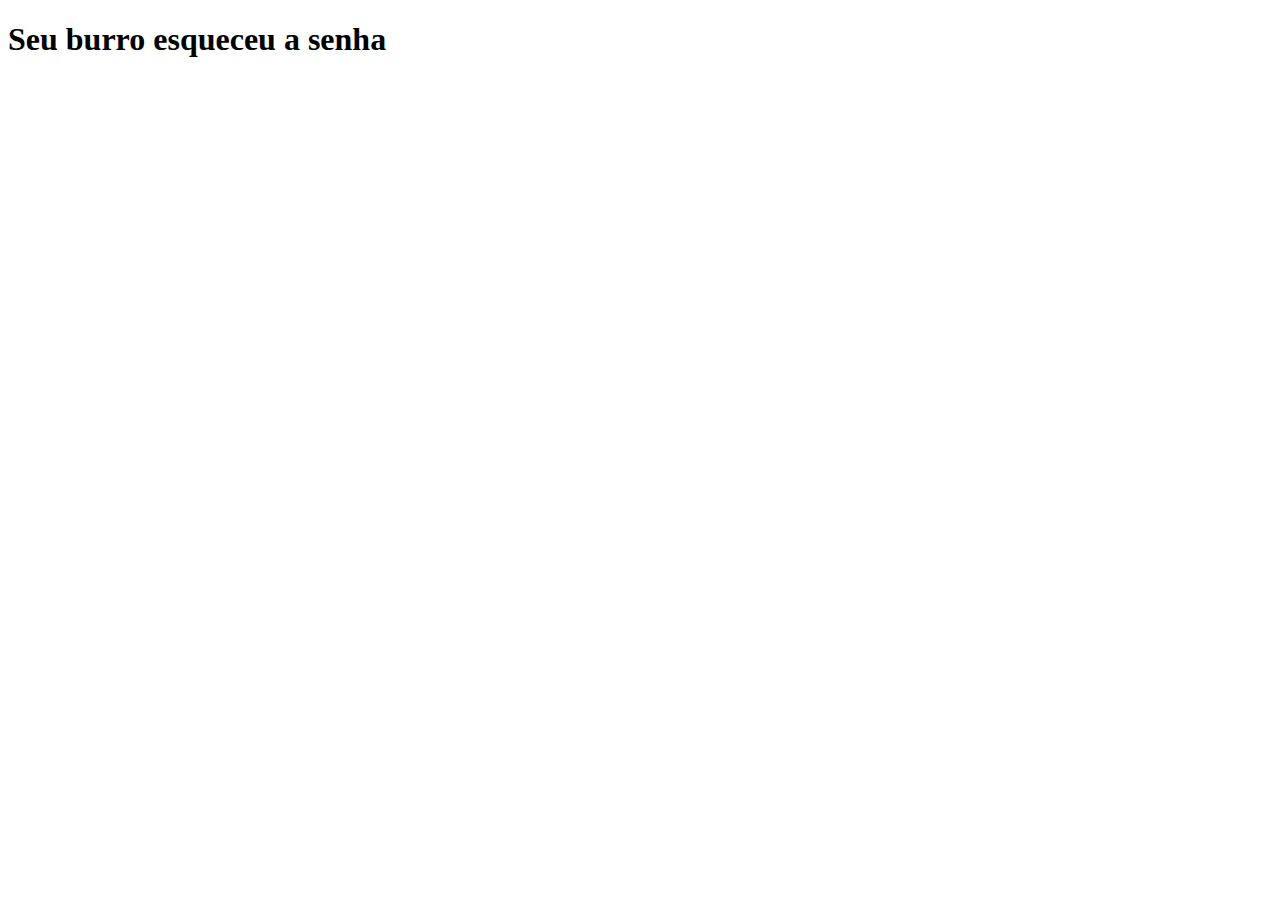
<file: esqueceuSenha/index.html>
<!DOCTYPE html>
<html lang="en">

<head>
    <meta charset="UTF-8">
    <meta name="viewport" content="width=device-width, initial-scale=1.0">
    <title>Login Oficina</title>
</head>

<body>
    <main>
        <h1>Seu burro esqueceu a senha</h1>
    </main>
</body>

</html>
</file>
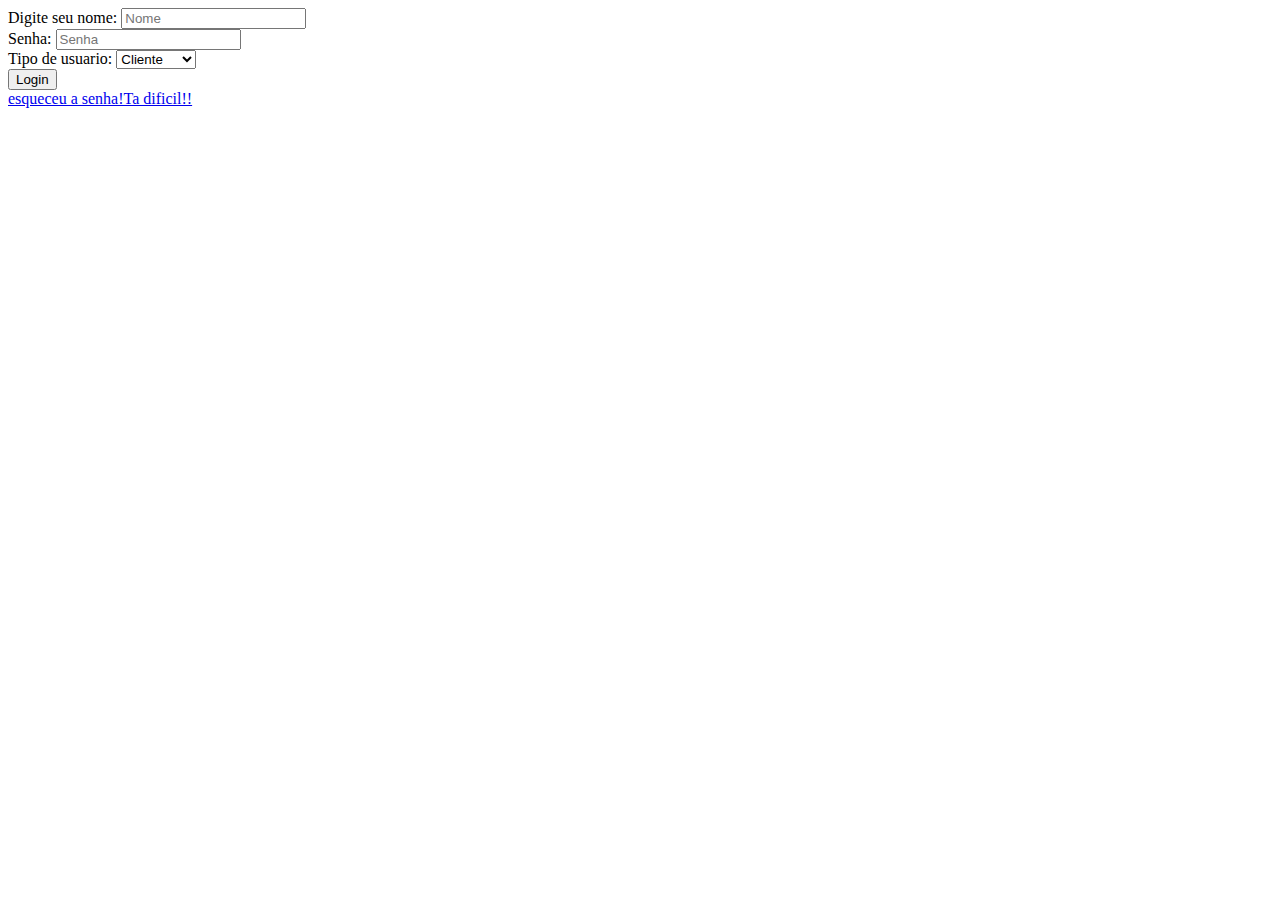
<file: login/index.html>
<!DOCTYPE html>
<html lang="en">

<head>
    <meta charset="UTF-8">
    <meta name="viewport" content="width=device-width, initial-scale=1.0">
    <title>Login Oficina</title>
</head>

<body>
    <main>
        <div>
            <div>
                <label for="nome">Digite seu nome:</label>
                <input type="text" id="name" name="name" placeholder="Nome" required maxlength="50" minlength="2">
            </div>
            <div>
                <label for="senha">Senha:</label>
                <input type="password" id="senha" name="senha" placeholder="Senha" required maxlength="8" minlength="8">
            </div>
            <div>
                <label for="usuario">Tipo de usuario:</label>
                <select name="tipo_usuario">
                    <option value="cliente" selected>Cliente</option>
                    <option value="mecanico">Mecanico</option>
                    <option value="gerente">Gerente</option>
                  </select>
                  <div>
                    <button type="submit">Login</button>
                </div>
                <div>
                    <a href="../esqueceuSenha/index.html" >esqueceu a senha!Ta dificil!!</a>
                </div>
        </div>
    </main>
</body>

</html>
</file>
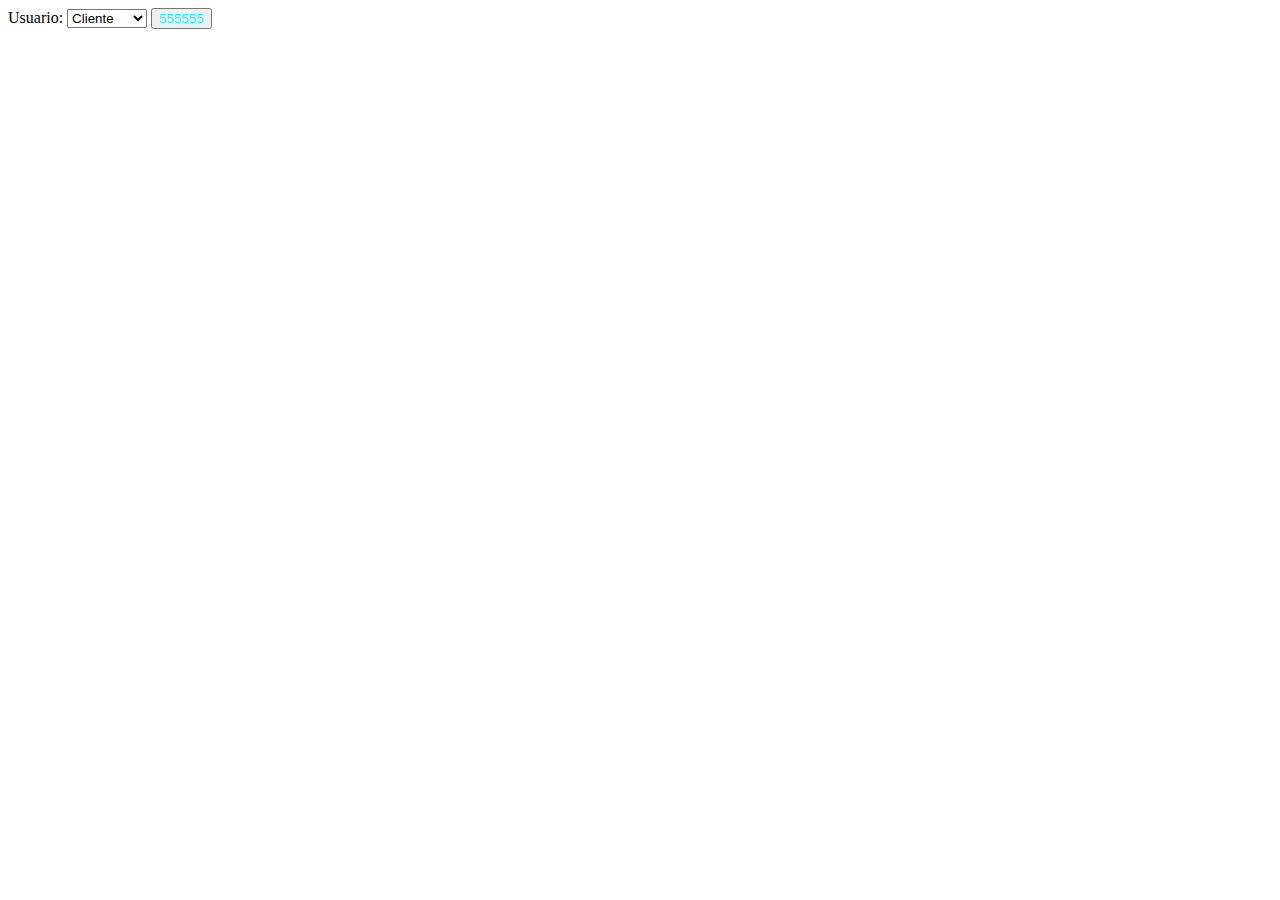
<file: pessoas_tipo/index.html>
<!DOCTYPE html>
<html lang="en">

<head>
  <script src="./script.js"></script> 
  <meta charset="UTF-8">
  <meta name="viewport" content="width=device-width, initial-scale=1.0">
  <link rel="stylesheet" href="style.css">
 

  <style>
    input[type=number]::-webkit-inner-spin-button,
       input[type=number]::-webkit-outer-spin-button {
           -webkit-appearance: none;
           margin: 0;
       }
   </style>
  <title>Selecionar Usuario</title>
</head>

<body>
  <label for="pessoa_tipo">Usuario: </label>

  <select class="selecao" name="pessoa_tipo" id="pessoa_tipo" value>
    
    <option value="cliente" id="cliente">Cliente</option>
    <option value="mecanico" id="mecanico">Mecanico</option>
    <option value="gerente" id="gerente">Gerente</option>       
  </select>
    <button type="submit" onclick="escolheUsuario()">555555</button>
</body>

</html>
</file>
<file: pessoas_tipo/style.css>
button{
    color: aqua;
}
</file>
